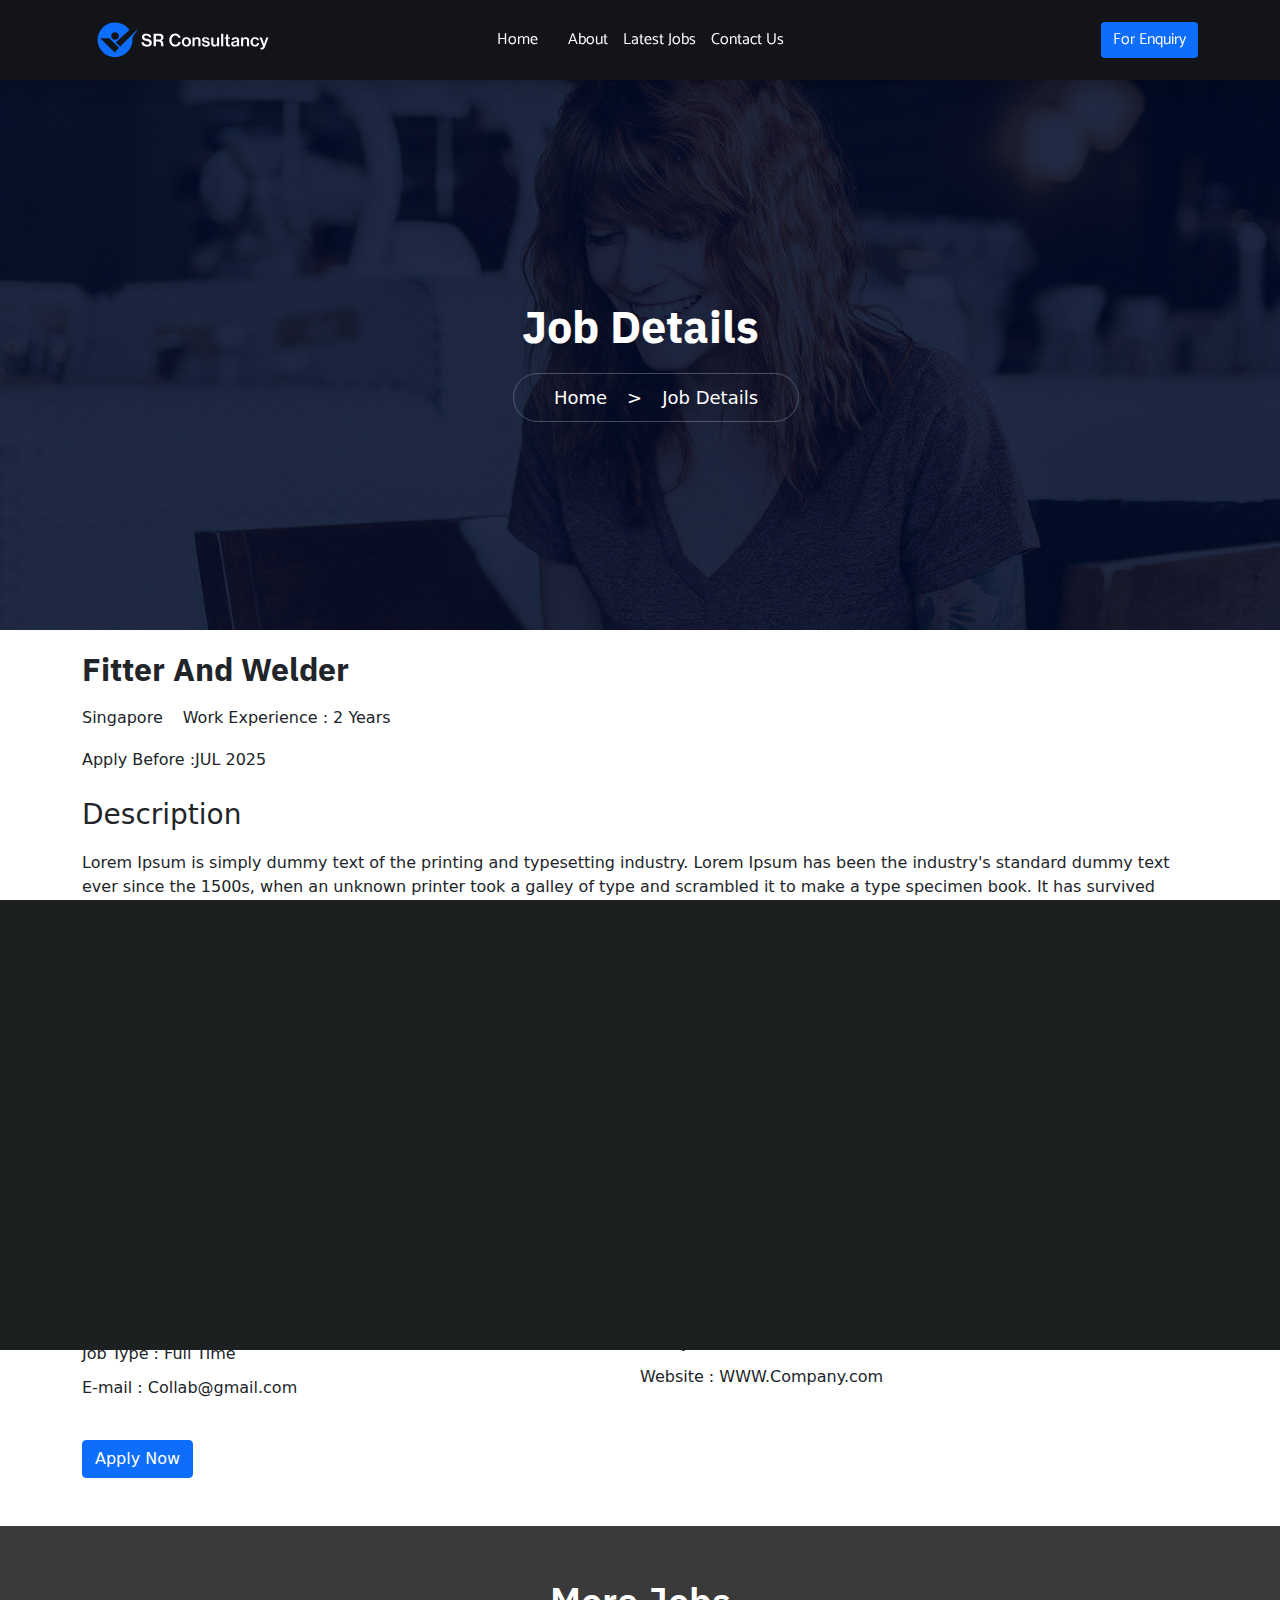
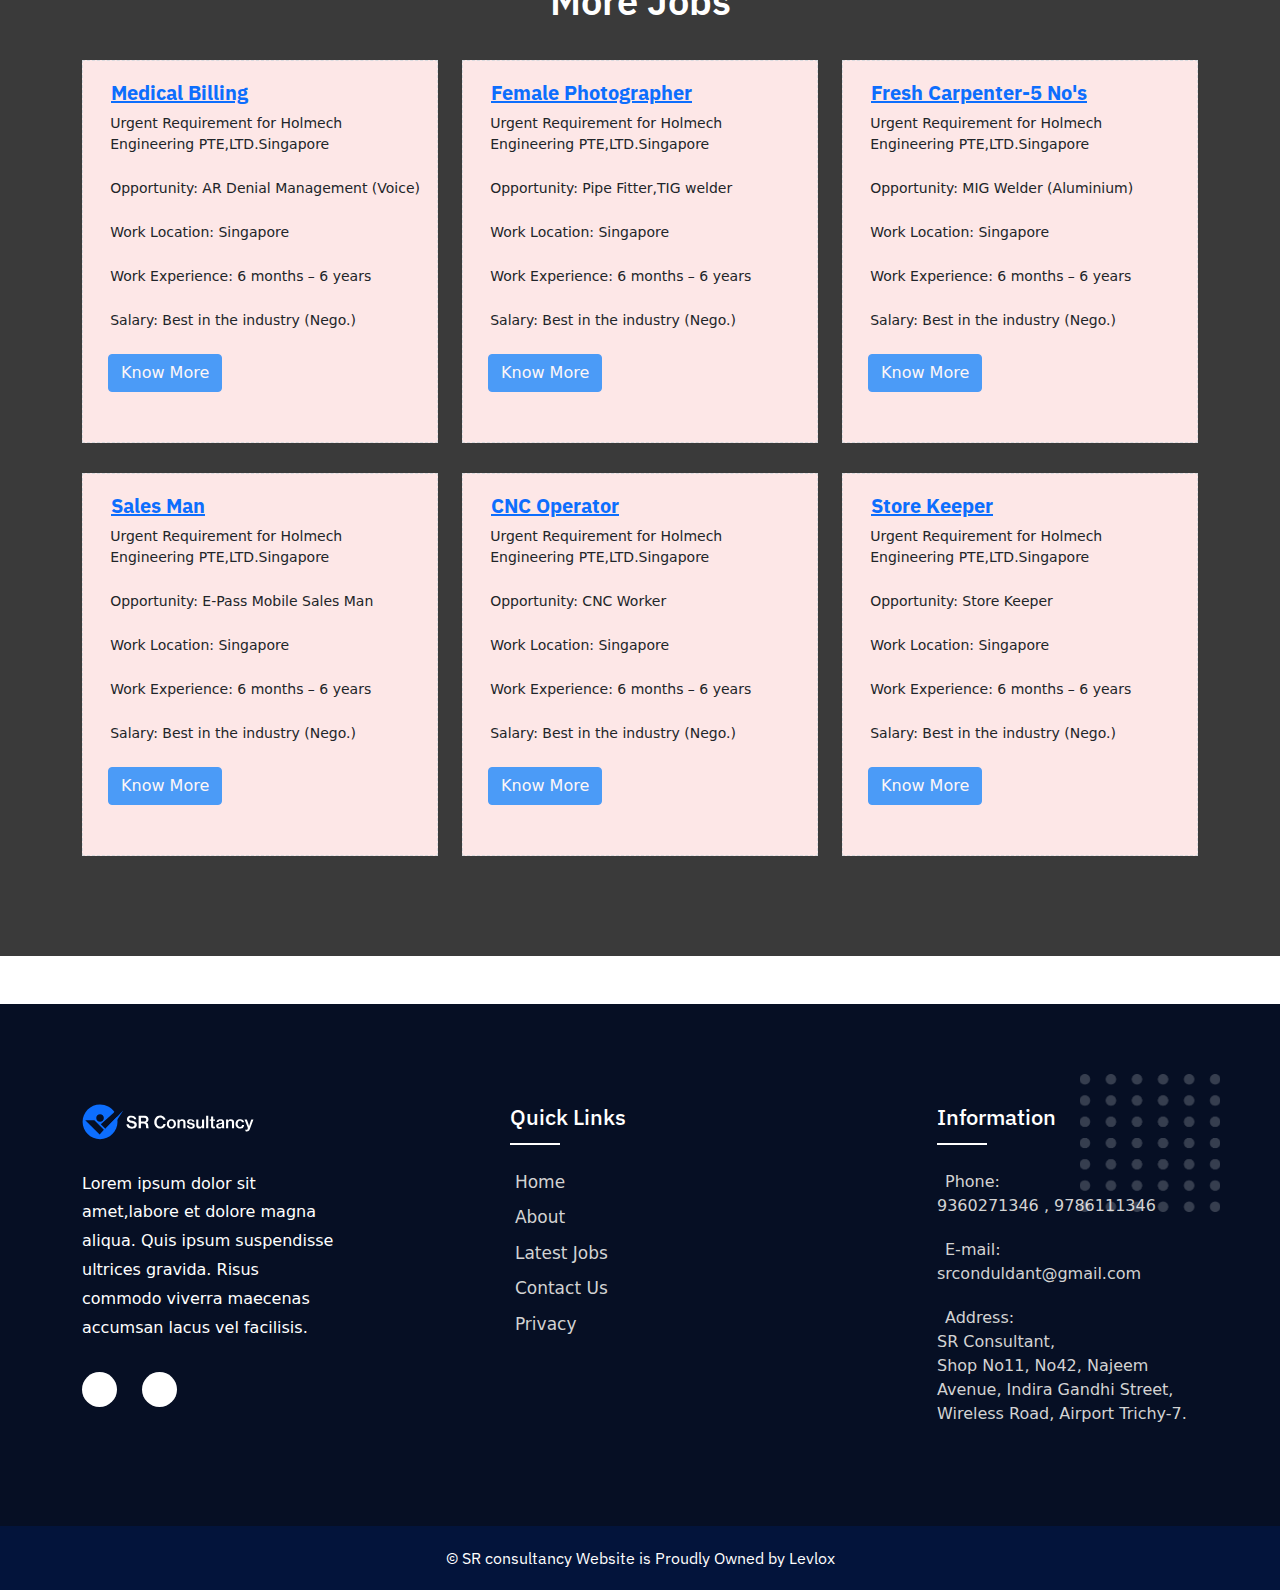
<file: joblist.html>
<!DOCTYPE html>
<html lang="en">
<head>
    <meta charset="UTF-8">
    <meta name="viewport" content="width=device-width, initial-scale=1.0">
    <link rel="stylesheet" href="/style.css">
    <link rel='stylesheet' href='https://cdn-uicons.flaticon.com/3.0.0/uicons-regular-chubby/css/uicons-regular-chubby.css'>
    <link rel='stylesheet' href='https://cdn-uicons.flaticon.com/3.0.0/uicons-solid-straight/css/uicons-solid-straight.css'>
    <link rel='stylesheet' href='https://cdn-uicons.flaticon.com/3.0.0/uicons-regular-rounded/css/uicons-regular-rounded.css'>
     <link rel='stylesheet' href='https://cdn-uicons.flaticon.com/3.0.0/uicons-bold-straight/css/uicons-bold-straight.css'>
    <link rel='stylesheet' href='https://cdn-uicons.flaticon.com/3.0.0/uicons-bold-rounded/css/uicons-bold-rounded.css'>
    <link rel='stylesheet' href='https://cdn-uicons.flaticon.com/3.0.0/uicons-brands/css/uicons-brands.css'>
    <link rel='stylesheet' href='https://cdn-uicons.flaticon.com/3.0.0/uicons-solid-straight/css/uicons-solid-straight.css'>
    <link rel='stylesheet' href='https://cdn-uicons.flaticon.com/3.0.0/uicons-solid-chubby/css/uicons-solid-chubby.css'>
    <link rel='stylesheet' href='https://cdn-uicons.flaticon.com/3.0.0/uicons-solid-rounded/css/uicons-solid-rounded.css'>
    <link rel='stylesheet' href='https://cdn-uicons.flaticon.com/3.0.0/uicons-thin-chubby/css/uicons-thin-chubby.css'>
    <link rel='stylesheet' href='https://cdn-uicons.flaticon.com/3.0.0/uicons-regular-straight/css/uicons-regular-straight.css'>
    <link rel='stylesheet' href='https://cdn-uicons.flaticon.com/3.0.0/uicons-thin-rounded/css/uicons-thin-rounded.css'>
    <link rel='stylesheet' href='https://cdn-uicons.flaticon.com/3.0.0/uicons-thin-straight/css/uicons-thin-straight.css'>
    <link rel='stylesheet' href='https://cdn-uicons.flaticon.com/3.0.0/uicons-regular-rounded/css/uicons-regular-rounded.css'>
    <link rel="stylesheet" href="/css/bootstrap.min.css">


<title>SR Consultancy</title>
    <link rel="icon" href="/img/SR_Fav.svg"></head>

<script>
function clickCheckBox(e) {
    const { name, checked } = e.target;

    if (checked) {
        if (!selectedServices.includes(name)) {
            selectedServices.push(name);
        }
    } else {
        selectedServices = selectedServices.filter(item => item !== name);
    }

    console.log("Selected services:", selectedServices);
}
    function sendEmail(event) {
        event.preventDefault();
        console.log("test");
        const form = document.getElementById('contact-form');
        const name = form.name.value;
        const email = form.email.value;
        const mobile = form.mobile.value;
        const referral = form.referral.value;
        const projectDetails = form.projectDetails.value;

        console.log(name, email, mobile, referral, projectDetails,selectedServices.join(','),'test');
        
        emailjs.send("service_04coyhr","template_yq4ta9k", {
            to_name: "Recipient Name", 
            to_email:'ffarajsabar',
            name,
            email,
            mobile,
            referral,
            projectDetails,
            selectedServices:selectedServices.join(',')
        })
        .then(response => {
            alert("Email sent successfully!");
            form.reset();
        })
        .catch(error => {
            console.error("Failed to send email:", error);
            alert("Failed to send the message. Please try again.");
        })};
</script>
<body>
    <div class="loader">
        <div class="bar1"></div>
        <div class="bar2"></div>
        <div class="bar3"></div>
        <div class="bar4"></div>
        <div class="bar5"></div>
        <div class="bar6"></div>
    </div>

<header>
    <!-- MENU BAR -->  
<div class="container-fluid menu-section">
    <div class="container">
        <div class="row d-flex align-items-center">
            <div class="col-md-2 d-flex align-items-center">
                <div class="logo">
                    <img src="/img/sr_logo.svg" alt="Logo Image">
                </div>
                <div class="hamburger d-md-none ms-auto">
                    <div class="line1"></div>
                    <div class="line2"></div>
                    <div class="line3"></div>
                </div>
            </div>
            <div class="col-md-8 d-flex align-items-center justify-content-center">
                <nav id="navbar-example2" class="navbar w-100">
                    <ul class="nav-links d-flex justify-content-center w-100 mb-0">
                        <li><a href="#">Home</a></li>
                        <li><a href="#">About</a></li>
                        <li class="nav-item">
                            <a class="nav-link" href="#scrollspyHeading1">Latest Jobs</a>
                        </li>
                        <li><a href="#">Contact Us</a></li>
                                        <div class="login d-lg-none">
                    <a href="#" class="btn btn-primary log">For Enquiry</a>
                </div>
                    </ul>
                </nav>
            </div>
            <div class="col-md-2 d-none d-md-none d-lg-block">
                <div class="login">
                    <a href="#" class="btn btn-primary log">For Enquiry</a>
                </div>
            </div>
        </div>
    </div>
</div>
</header>
<main>
<div class="joblist d-flex justify-content-center align-items-center">
    <div class="job-table">
        <h2>Job Details</h2>
        <ul class="d-flex justify-content-center align-items-center">
            <div class="job-list d-flex justify-content-center">
                <li>
                    <a href="index.html" style="transition: color 0.2s;" onmouseover="this.style.color='#fd1616'" onmouseout="this.style.color=''" >Home</a>
                </li>
                <li><span class="breadcrumb-separator">&gt;</span></li>
                <li>Job Details</li>
            </div>
        </ul>

    </div>
</div>
<div class="container-fluid work-section pb-5">
    <div class="container">
        <div class="row">
            <div class="col-md-12">
                <div class="full">
                    <div>
                        <h2>Fitter And Welder</h2>
                        <div class="d-flex">
                        <p>
                            <i class="fi fi-rc-map-marker-plus"></i>
                            <span>Singapore</span>
                        </p>
                        <p>
                            <i class="fi fi-rr-briefcase-blank"></i>
                            <span>Work Experience : 2 Years</span>
                        </div>
                        <div>
                            <h6><i class="fi fi-ss-paper-plane"></i> Apply Before :JUL 2025</h6>
                        </div>
                </div>
            </div>
        </div>
        <div class="row">
            <div class="col-md-12">
                <div class="description">
                    <h3>Description</h3>
                    <p class="first-one">Lorem Ipsum is simply dummy text of the printing and typesetting industry. Lorem Ipsum has been the industry's standard dummy text ever since the 1500s, when an unknown printer took a galley of type and scrambled it to make a type specimen book. It has survived not only five centuries,but also the leap into essentially unchanged.</p>
                    <p class="second-one">There are many variations of passages of Lorem Ipsum available, but the majority have suffered alteration in some form, by injected humour, or randomised words which don't look even slightly believable.</p>
                </div>
            </div>
        </div>
        <div class="row">
            <div class="col-md-12">
                <div class="requirement">
                    <h3>Requirements</h3>
                    <p class="first-one">Lorem Ipsum is simply dummy text of the printing and typesetting industry. Lorem Ipsum has been the industry's standard dummy text ever since the 1500s, when an unknown printer took a galley of type and scrambled it to make a type specimen book. It has survived not only five centuries,but also the leap into essentially unchanged.</p>
                    <p class="second-one">There are many variations of passages of Lorem Ipsum available, but the majority have suffered alteration in some form, by injected humour, or randomised words which don't look even slightly believable.</p>
                </div>

            </div>
        </div>
        <div class="row">
            <div class="col-md-6">
                <div class="apply">
                    <h4>Job Details</h4>
                    <p><i class="fi fi-rr-check"></i> Company Name : levlox</p>
                    <p><i class="fi fi-rr-check"></i> Location : Singapore</p>
                    <p><i class="fi fi-rr-check"></i> Job Type : Full Time</p>
                    <p><i class="fi fi-rr-check"></i> E-mail : Collab@gmail.com</p>
                </div>
            </div>
            <div class="col-md-6">
                <div class="Apply">
                    <p><i class="fi fi-rr-check"></i> Experience : 2 Years</p>
                    <p><i class="fi fi-rr-check"></i> Language : English</p>
                    <p><i class="fi fi-rr-check"></i> Salary : 100 KD</p>
                    <p><i class="fi fi-rr-check"></i> Website : WWW.Company.com</p>
                </div>
            </div>
        </div>
        <div class="row">
                <div class="apply-btn">
                    <a href="#" class="btn btn-primary Apply-btn">Apply Now</a>
                </div>
        </div>
    </div>
</div>
</div>

 <div class="container-fluid section-four pt-5" style="background-color: #3a3a3a;">
        <div class="container">
            <h4 id="scrollspyHeading1"></h4>
            <div class="row one text-center">
                <div class="col-md-12">
                    <h2  style="color: #fff;">More Jobs</h2>
                </div>
            </div>
            <div class="row">
                <div class="col-md-4 col-sm-12"> 
                    <div class="full-card">
                    <div class="row">
                        <div class="col-md-3"> 
                        </div>
                        <div class="col-md-12">
                            <div class="job-info text-start">
                                <h3><a href="#">Medical Billing</a></h3>
                                <ul style="padding-left: 1.2em; margin-bottom: 0;">
                                    <li>Urgent Requirement for Holmech Engineering PTE,LTD.Singapore</li>
                                    <li>Opportunity: AR Denial Management (Voice)</li>
                                    <li>Work Location: Singapore</li>
                                    <li>Work Experience: 6 months – 6 years</li>
                                    <li>Salary: Best in the industry (Nego.)</li>
                                </ul>
                            </div>
                            <div>
                                <!-- No More Button -->
                                <div class="text-start mt-3">
                                    <button class="btn btn-secondary new-btn" disabled style="pointer-events: none; opacity: 0.7; background-color: #007bff; border-color: #007bff; color: #fff;">Know More</button>
                                </div>
                            </div>
                        </div>
                    </div>
                </div>
            </div>
                <div class="col-md-4 col-sm-12"> 
                    <div class="full-card">
                    <div class="row">
                        <div class="col-md-3">
                        </div>
                       <div class="col-md-12">
                            <div class="job-info text-start">
                                <h3><a href="#">Female Photographer</a></h3>
                                <ul style="padding-left: 1.2em; margin-bottom: 0;">
                                    <li>Urgent Requirement for Holmech Engineering PTE,LTD.Singapore</li>
                                    <li>Opportunity: Pipe Fitter,TIG welder</li>
                                    <li>Work Location: Singapore</li>
                                    <li>Work Experience: 6 months – 6 years</li>
                                    <li>Salary: Best in the industry (Nego.)</li>
                                </ul>
                            </div>
                            <div>
                                <!-- No More Button -->
                                <div class="text-start mt-3">
                                    <button class="btn btn-secondary new-btn" disabled style="pointer-events: none; opacity: 0.7; background-color: #007bff; border-color: #007bff; color: #fff;">Know More</button>
                                </div>
                            </div>
                        </div>
                    </div>
                </div>
            </div>
                <div class="col-md-4 col-sm-12"> 
                    <div class="full-card">
                    <div class="row">
                        <div class="col-md-3">
                        </div>
                        <div class="col-md-12">
                            <div class="job-info text-start">
                                <h3><a href="#">Fresh Carpenter-5 No's</a></h3>
                                <ul style="padding-left: 1.2em; margin-bottom: 0;">
                                    <li>Urgent Requirement for Holmech Engineering PTE,LTD.Singapore</li>
                                    <li>Opportunity: MIG Welder (Aluminium)</li>
                                    <li>Work Location: Singapore</li>
                                    <li>Work Experience: 6 months – 6 years</li>
                                    <li>Salary: Best in the industry (Nego.)</li>
                                </ul>
                            </div>
                            <div>
                                <!-- No More Button -->
                                <div class="text-start mt-3">
                                    <button class="btn btn-secondary new-btn" disabled style="pointer-events: none; opacity: 0.7; background-color: #007bff; border-color: #007bff; color: #fff;">Know More</button>
                                </div>
                            </div>
                        </div>
                    </div>
                </div>
            </div>
                <div class="col-md-4 col-sm-12"> 
                    <div class="full-card">
                    <div class="row">
                        <div class="col-md-3">
                        </div>
                        <div class="col-md-12">
                            <div class="job-info text-start">
                                <h3><a href="#">Sales Man</a></h3>
                                <ul style="padding-left: 1.2em; margin-bottom: 0;">
                                    <li>Urgent Requirement for Holmech Engineering PTE,LTD.Singapore</li>
                                    <li>Opportunity: E-Pass Mobile Sales Man</li>
                                    <li>Work Location: Singapore</li>
                                    <li>Work Experience: 6 months – 6 years</li>
                                    <li>Salary: Best in the industry (Nego.)</li>
                                </ul>
                            </div>
                            <div>
                                <!-- No More Button -->
                                <div class="text-start mt-3">
                                    <button class="btn btn-secondary new-btn" disabled style="pointer-events: none; opacity: 0.7; background-color: #007bff; border-color: #007bff; color: #fff;">Know More</button>
                                </div>
                            </div>
                        </div>
                    </div>
                </div>
            </div>
                <div class="col-md-4 col-sm-12"> 
                    <div class="full-card">
                    <div class="row">
                        <div class="col-md-3"> 
                        </div>
                        <div class="col-md-12">
                            <div class="job-info text-start">
                                <h3><a href="#">CNC Operator</a></h3>
                                <ul style="padding-left: 1.2em; margin-bottom: 0;">
                                    <li>Urgent Requirement for Holmech Engineering PTE,LTD.Singapore</li>
                                    <li>Opportunity: CNC Worker</li>
                                    <li>Work Location: Singapore</li>
                                    <li>Work Experience: 6 months – 6 years</li>
                                    <li>Salary: Best in the industry (Nego.)</li>
                                </ul>
                            </div>
                            <div>
                                <!-- No More Button -->
                                <div class="text-start mt-3">
                                    <button class="btn btn-secondary new-btn" disabled style="pointer-events: none; opacity: 0.7; background-color: #007bff; border-color: #007bff; color: #fff;">Know More</button>
                                </div>
                            </div>
                        </div>            
                    </div>
                </div>
            </div>
                <div class="col-md-4 col-sm-12"> 
                    <div class="full-card">
                    <div class="row">
                        <div class="col-md-3">           
                        </div>
                        <div class="col-md-12">
                            <div class="job-info text-start">
                                <h3><a href="#">Store Keeper</a></h3>
                                <ul style="padding-left: 1.2em; margin-bottom: 0;">
                                    <li>Urgent Requirement for Holmech Engineering PTE,LTD.Singapore</li>
                                    <li>Opportunity: Store Keeper</li>
                                    <li>Work Location: Singapore</li>
                                    <li>Work Experience: 6 months – 6 years</li>
                                    <li>Salary: Best in the industry (Nego.)</li>
                                </ul>
                            </div>
                            <div>
                                <!-- No More Button -->
                                <div class="text-start mt-3">
                                    <button class="btn btn-secondary new-btn" disabled style="pointer-events: none; opacity: 0.7; background-color: #007bff; border-color: #007bff; color: #fff;">Know More</button>
                                </div>
                            </div>
                        </div> 
                    </div>
                </div>
            </div>
            </div>
        </div>
</div>

</main>
  <footer>
  <div class="container-fluid footer mt-5">
    <div class="container">
        <div class="row d-flex justify-content-between">
            <div class="col-lg-3 col-md-6 col-sm-6">
                <div class="all-footer">
                <div class="footer-logo">
                    <img src="/img/sr_logo.svg" alt="">
                </div>
                <div class="footer-text">
                    <p>Lorem ipsum dolor sit amet,labore et dolore magna aliqua. Quis ipsum suspendisse ultrices gravida. Risus commodo viverra maecenas accumsan lacus vel facilisis.</p>
                </div>
                <div class="footer-social">
                    <ul>
                        <li>
                            <a href="#"><i class="fi fi-brands-facebook"></i></a>
                        </li>
                        <li>
                            <a href="#"><i class="fi fi-brands-instagram"></i></a>
                        </li>
                        <!-- <li>
                            <a href="#"><i class="fi fi-brands-pinterest"></i></i></a>
                        </li>
                        <li>
                            <a href="#"><i class="fi fi-brands-linkedin"></i></a>
                        </li> -->
                    </ul>
                </div>
                </div>
            </div>
            <div class="col-lg-3 col-md-6 col-sm-6">
                <div class="footer-links">
                 <h3 class="line">Quick Links</h3>
                <ul>
                    <li>
                        <i class="fi fi-sc-angle-double-small-right shake"></i>
                        Home
                    </li>
                    <li>
                        <i class="fi fi-sc-angle-double-small-right shake"></i>
                        About
                    </li>
                    
                    <li>
                        <i class="fi fi-sc-angle-double-small-right shake"></i>
                        Latest Jobs
                    </li>
                    <li>
                        <i class="fi fi-sc-angle-double-small-right shake"></i>
                        Contact Us
                    </li>
                    <li>
                        <i class="fi fi-sc-angle-double-small-right shake"></i>
                        Privacy
                    </li>
                </ul>
            </div>
            </div>
            <div class="col-lg-3 col-md-6 col-sm-6">
                <div class="footer-info">
                    <h3>Information</h3>
                    <ul>
                        <div class="last">
                            <li class="d-flex align-items-center gap-2">
                                <i class="fi fi-rr-phone-call"></i>
                                <p>Phone:</p>
                            </li>  
                            <a href="#">9360271346 , 9786111346</a>
                         </div>
                        <div class="last">
                            <li class="d-flex align-items-center gap-2">
                                <i class="fi fi-ss-envelope"></i>
                                <p>E-mail:</p>
                            </li>
                            <a href="mailto:srconduldant@gmail.com">srconduldant@gmail.com</a>
                        </div>
                        <div class="last">
                            <li class="d-flex align-items-center gap-2">
                                <i class="fi fi-ts-marker"></i>
                                <p>Address:</p>
                            </li>
                           <a href="#">SR Consultant, <br>Shop No11, 
No42, Najeem Avenue,
Indira Gandhi Street,
Wireless Road, 
Airport Trichy-7.</a>                        </div>
                    </ul>
                </div>
            </div>
        </div>
    </div>
  </div>

  <!-- LAST-SECTION -->
<div class="container-fluid last-section">
    <div class="row">
        <div class="col-md-12">
            <div class="last-text text-center">
                <p>© SR consultancy Website  is Proudly Owned by <a href="#">Levlox</a></p>

            </div>
        </div>
    </div>
</div>
</footer>
             
<div id="projectModal" class="project-modal" style="display:none; position:fixed; left:0; top:0; width:100vw; height:100vh; z-index:9999; background:rgba(0,0,0,0.85); overflow:auto;">
    <div class="modal-content animate-up" style="max-width:1200px; margin:80px auto 40px auto; background:#181818; border-radius:18px; padding:32px 24px 24px 24px; position:relative; box-shadow:0 8px 32px rgba(0,0,0,0.4); width:95vw; transform: translateY(100vh); opacity:0; transition: transform 0.5s cubic-bezier(.4,1.6,.4,1), opacity 0.5s;">
        <button type="button" class="close-modal" aria-label="Close" style="position:absolute; top:18px; right:18px; color: #fff; background:none; border:none; font-size:2rem; z-index:2;">&times;</button>
        <div class="all-content">
            <div class="mb-5 fade-in">
                <h4 style="color: #ffffff;">Define it.<br>we'll design it</h4>
            </div>
            <style>
            .fade-in {
                opacity: 0;
                animation: fadeIn 1s ease-in forwards;
            }
            @keyframes fadeIn {
                to { opacity: 1; }
            }
            /* Modal slide up animation */
            .project-modal .modal-content.show-up {
                transform: translateY(0);
                opacity: 1;
            }
            </style>
            <div class="checkbox fade-in"></div>
            <p class="mb-4 fade-in " style="color: #ffffff;">Define Your Direction</p>
            <input type="checkbox" class="btn-check no-shadow fade-in" name="services-Web-Design" id="service1" onclick="clickCheckBox(event)" autocomplete="off">
            <label class="btn btn-secondary custom-checkbox fade-in mb-3" for="service1" style="background-color: #000;">Web Design</label>
            <input type="checkbox" class="btn-check no-shadow fade-in" name="services-web-Development" id="service2" onclick="clickCheckBox(event)" autocomplete="off">
            <label class="btn btn-secondary custom-checkbox fade-in mb-3" for="service2" style="background-color: #000;">Web Development</label>
            <input type="checkbox" class="btn-check no-shadow fade-in" name="services-UI & UX Design" id="service3" onclick="clickCheckBox(event)" autocomplete="off">
            <label class="btn btn-secondary custom-checkbox fade-in mb-3" for="service3" style="background-color: #000;">UI & UX Design</label>
            <input type="checkbox" class="btn-check no-shadow fade-in" name="services-Mobile App" id="service4" onclick="clickCheckBox(event)" autocomplete="off">
            <label class="btn btn-secondary custom-checkbox fade-in mb-3" for="service4" style="background-color: #000;">Mobile App</label>
            <input type="checkbox" class="btn-check no-shadow fade-in" name="services-Saas Design" id="service5" onclick="clickCheckBox(event)" autocomplete="off">
            <label class="btn btn-secondary custom-checkbox fade-in mb-3" for="service5" style="background-color: #000;">Saas Design</label>
            <input type="checkbox" class="btn-check no-shadow fade-in" name="services-Brand Design" id="service6" onclick="clickCheckBox(event)" autocomplete="off">
            <label class="btn btn-secondary custom-checkbox fade-in mb-3" for="service6" style="background-color: #000;">Brand Design</label>
            <input type="checkbox" class="btn-check no-shadow fade-in" name="services-Graphics & Printing" id="service7" onclick="clickCheckBox(event)" autocomplete="off">
            <label class="btn btn-secondary custom-checkbox fade-in mb-3" for="service7" style="background-color: #000;">Graphics & Printing</label>
            
            <div class="details">
                <form id="contact-form" onsubmit="sendEmail(event)" novalidate>
                   
                    <div class="mb-3 d-flex flex-column flex-md-row gap-2 w-100 fade-in">
                        <div class="flex-fill position-relative">


                    <input type="text" class="name-section form-control border-0 border-bottom rounded-0 shadow-none fade-in" name="name" placeholder="Name*" required style="background:transparent; color:#fff; font-family: 'Neue Haas Grotesk Text Pro'; font-size: 14px; font-style: normal; font-weight: 400; line-height: 18px; width: 80%; margin-top:30px;">
                    <div class="invalid-feedback fade-in">Please enter your name.</div>
                    </div>
                    <div class="name-section flex-fill position-relative" style="margin-left: 1rem;">
                        <input type="email" class="form-control border-0 border-bottom rounded-0 shadow-none fade-in" name="email" placeholder="Email Id*" required style="background:transparent; color:#fff; font-family: 'Neue Haas Grotesk Text Pro'; font-size: 14px; font-style: normal; font-weight: 400; line-height: 18px; width: 80%; margin-top:30px;">
                        <div class="invalid-feedback fade-in">Please enter a valid email.</div>
                    </div>
                    </div>
                        <div class="mobile-section mb-3 d-flex flex-column flex-md-row gap-2 w-100 fade-in" style="margin-top: 3rem;">
                            <div class="flex-fill position-relative">
                                <input type="tel" class="form-control border-0 border-bottom rounded-0 shadow-none fade-in" name="mobile" placeholder="Mobile Number" required style="background:transparent; color:#fff; font-family: 'Neue Haas Grotesk Text Pro'; font-size: 14px; font-style: normal; font-weight: 400; line-height: 18px; border-bottom: 1px solid #4D4D4D; margin-top: 50px; width: 80%;">
                                <div class="invalid-feedback fade-in">Please enter your phone number.</div>
                            </div>
                            <div class="hear-section flex-fill position-relative" style="margin-left: 1rem;">
                                <input type="text" class="form-control border-0 border-bottom rounded-0 shadow-none fade-in" name="referral" placeholder="How did you hear about us?" required style="background:transparent; color:#fff; font-family: 'Neue Haas Grotesk Text Pro'; font-size: 14px; font-style: normal; font-weight: 400; line-height: 18px; margin-top: 50px; width: 80%;">
                                <div class="invalid-feedback fade-in"></div>
                            </div>
                        </div>
                    <div class="mb-3 flex-fill position-relative fade-in">
                        <textarea class="control form-control border-0 border-bottom rounded-0 shadow-none fade-in" id="projectDetails" name="projectDetails" rows="0" placeholder="Short description" required style="background:transparent; color:#fff; font-family: 'Neue Haas Grotesk Text Pro'; font-size: 14px; font-style: normal; font-weight: 400; line-height: 6px; padding: 90px 12px 0px 12px; width: 90%;"></textarea>
                        <hr class="m-0 position-absolute start-0 end-0 fade-in" style="bottom:2px; width: 90%;">
                    </div>
                    <div class="login">
                    <a href="#" class="btn btn-primary log-one d-flex justify content-start">Submit</a>
                </div>
                </form>
            </div>
        </div>
    </div>
</div>
</div>




<div id="thankYouModal" style="display:none; position:fixed; left:0; top:0; width:100vw; height:100vh; z-index:10000; background:rgba(0,0,0,0.92); overflow:auto;">
    <div style="max-width:500px; margin:120px auto 0 auto; background:#181818; border-radius:18px; padding:48px 32px 40px 32px; text-align:center; color:#fff; position:relative; box-shadow:0 8px 32px rgba(0,0,0,0.4);">
        <button type="button" id="closeThankYou" aria-label="Close" style="position:absolute; top:18px; right:18px; background:none; border:none; font-size:2rem; color:#fff;">&times;</button>
        <span style="display:inline-block; width:64px; height:64px; background:#fff; border-radius:50%; margin-bottom:24px;">
            <svg width="64" height="64" viewBox="0 0 64 64" style="display:block; margin:auto;" xmlns="http://www.w3.org/2000/svg">
            <circle cx="32" cy="32" r="32" fill="#fff"/>
            <polyline points="18,34 28,44 46,24" fill="none" stroke="#28a745" stroke-width="5" stroke-linecap="round" stroke-linejoin="round"/>
            </svg>
        </span>
        <h2 style="margin-bottom:16px;">Thank You!</h2>
        <p style="font-size:1.1rem; margin-bottom:24px;">Your message has been sent successfully.<br>We appreciate your interest and will get back to you soon.</p>
        <div id="thankYouCountdown" style="margin-top:18px; color:#aaa; font-size:1rem;"></div>
    </div>
</div>

<script>
    // Show Thank You Modal after successful email
    function showThankYouModal() {
        var modal = document.getElementById('thankYouModal');
        if (modal) {
            modal.style.display = 'block';
            document.body.style.overflow = 'hidden';
            // Start countdown
            var countdown = 2;
            var countdownDiv = document.getElementById('thankYouCountdown');
            if (countdownDiv) {
                countdownDiv.textContent = "This will close in " + countdown + " seconds...";
                var interval = setInterval(function() {
                    countdown--;
                    if (countdownDiv) {
                        countdownDiv.textContent = "This will close in " + countdown + " seconds...";
                    }
                    if (countdown <= 0) {
                        clearInterval(interval);
                        closeThankYouAndGoHome();
                    }
                }, 1000);
            }
        }
    }
    function closeThankYouAndGoHome() {
        var modal = document.getElementById('thankYouModal');
        if (modal) {
            modal.style.display = 'none';
            document.body.style.overflow = '';
            window.location.href = '/'; // Redirect to home page
        }
    }
    // Close Thank You Modal
    document.addEventListener('DOMContentLoaded', function() {
        var closeBtn = document.getElementById('closeThankYou');
        if (closeBtn) {
            closeBtn.addEventListener('click', function() {
                closeThankYouAndGoHome();
            });
        }
    });

    // Patch sendEmail to only show thank you after successful send
    (function() {
        var origSendEmail = window.sendEmail;
        window.sendEmail = function(event) {
            event.preventDefault();
            const form = document.getElementById('contact-form');
            // Get values
            const name = form.name.value.trim();
            const email = form.email.value.trim();
            const mobile = form.mobile.value.trim();
            const referral = form.referral.value.trim();
            const projectDetails = form.projectDetails.value.trim();

            // Only require name, email, mobile
            let valid = true;
            if (!name) valid = false;
            if (!email) valid = false;
            if (!mobile) valid = false;

            if (!valid) {
                form.classList.add('was-validated');
                return;
            }

            // If referral or projectDetails are empty, set default text
            const safeReferral = referral || "Not provided";
            const safeProjectDetails = projectDetails || "Not provided";

            emailjs.send("service_04coyhr","template_yq4ta9k", {
                to_name: "Recipient Name", 
                to_email:'ffarajsabar',
                name,
                email,
                mobile,
                referral: safeReferral,
                projectDetails: safeProjectDetails,
                selectedServices: (typeof selectedServices !== 'undefined' ? selectedServices.join(',') : '')
            })
            .then(response => {
                form.reset();
                document.getElementById('projectModal').style.display = 'none';
                showThankYouModal();
            })
            .catch(error => {
                console.error("Failed to send email:", error);
                alert("Failed to send the message. Please try again.");
            });
        };
    })();
</script>

<script>
document.addEventListener('DOMContentLoaded', function() {
    // Open modal with animation on "For Enquiry" button click
    var forEnquiryBtn = document.querySelector('.btn.btn-primary.log');
    if (forEnquiryBtn) {
        forEnquiryBtn.addEventListener('click', function(e) {
            e.preventDefault();
            var modal = document.getElementById('projectModal');
            if (modal) {
                modal.style.display = 'block';
                var content = modal.querySelector('.modal-content');
                // Remove and re-add show-up for animation
                content.classList.remove('show-up');
                void content.offsetWidth;
                content.classList.add('show-up');
                document.body.style.overflow = 'hidden';
            }
        });
    }
    // Close modal
    function closeModal() {
        var modal = document.getElementById('projectModal');
        if (modal) {
            var content = modal.querySelector('.modal-content');
            content.classList.remove('show-up');
            setTimeout(function() {
                modal.style.display = 'none';
                document.body.style.overflow = '';
            }, 400);
        }
    }
    // Close button
    var closeBtn = document.querySelector('#projectModal .close-modal');
    if (closeBtn) {
        closeBtn.addEventListener('click', closeModal);
    }
    // Close on outside click
    var modal = document.getElementById('projectModal');
    if (modal) {
        modal.addEventListener('click', function(e) {
            if (e.target === this) closeModal();
        });
    }
    // Escape key
    document.addEventListener('keydown', function(e) {
        if (e.key === 'Escape') closeModal();
    });
    // Form validation
    var form = document.getElementById('contact-form');
    if (form) {
        form.addEventListener('submit', function(e) {
            if (!form.checkValidity()) {
                e.preventDefault();
                e.stopPropagation();
            }
            form.classList.add('was-validated');
        }, false);
    }
});
</script>
    

     <script src="/js/jquery.js"></script>
    <script src="/project.js"></script>
    <script src="/js/g-sap.js"></script>
    <script src="/js/loader.js"></script>
    <script src="/js/bootstrap.min.js"></script>
    <script src="/js/owl.carousel.min.js"></script>
    <script src="/js/bootstrap.bundle.min.js"></script>
</body>
</html>
</file>
<file: style.css>
@import url('https://fonts.googleapis.com/css2?family=Catamaran:wght@100..900&family=Inter:ital,opsz,wght@0,14..32,100..900;1,14..32,100..900&family=Josefin+Sans:ital,wght@0,100..700;1,100..700&family=Noto+Sans:ital,wght@0,100..900;1,100..900&family=Poppins:ital,wght@0,100;0,200;0,300;0,400;0,500;0,600;0,700;0,800;0,900;1,100;1,200;1,300;1,400;1,500;1,600;1,700;1,800;1,900&display=swap');
@import url('https://fonts.googleapis.com/css2?family=IBM+Plex+Sans:ital,wght@0,100..700;1,100..700&display=swap');
html {
    scroll-behavior: smooth !important;
}
ul, p {
    margin-bottom: 0 !important;
}
.row {
  --bs-gutter-x: 0;
  --bs-gutter-y: 0;
}

/* Menu-Bar */


body {
    font-family: "IBM Plex Sans", sans-serif;
}



@-webkit-keyframes delay {
  0%, 40%, 100% {
    transform: scaleY(0.05);
    -webkit-transform: scaleY(0.05);
  }
  20% {
    transform: scaleY(1);
    -webkit-transform: scaleY(1);
  }
}
@keyframes delay {
  0%, 40%, 100% {
    transform: scaleY(0.05);
    -webkit-transform: scaleY(0.05);
  }
  20% {
    transform: scaleY(1);
    -webkit-transform: scaleY(1);
  }
}
body {
  font-size: 1.6rem;
  font-family: "Open Sans", sans-serif;
  color: #4089a6;
  background-color: #ffffff;
  -webkit-font-smoothing: antialiased;
  /*&.is-changing{
    &:before,
    &:after{
      transform: translateY(0);
    }
  }*/
}
body:before, body:after {
  content: "";
  height: 50vh;
  width: 100%;
  position: fixed;
  left: 0;
  background: #1c2020;
  z-index: 9998;
}
body:before {
  top: 0;
  transform: translateY(-100%);
}
body:after {
  bottom: 0;
  transform: translateY(100%);
}



.btn:hover {
  background-color: #404949;
}

.loader {
  margin: 0 auto;
  width: 60px;
  height: 50px;
  text-align: center;
  font-size: 10px;
  position: absolute;
  top: 50%;
  left: 50%;
  transform: translateY(-50%) translateX(-50%);
  z-index: 9999;
  opacity: 0;
}
.loader > div {
  height: 100%;
  width: 8px;
  display: inline-block;
  float: left;
  margin-left: 2px;
  -webkit-animation: delay 0.8s infinite ease-in-out;
          animation: delay 0.8s infinite ease-in-out;
}
.loader .bar1 {
  background-color: #754fa0;
}
.loader .bar2 {
  background-color: #09b7bf;
  -webkit-animation-delay: -0.7s;
          animation-delay: -0.7s;
}
.loader .bar3 {
  background-color: #90d36b;
  -webkit-animation-delay: -0.6s;
          animation-delay: -0.6s;
}
.loader .bar4 {
  background-color: #f2d40d;
  -webkit-animation-delay: -0.5s;
          animation-delay: -0.5s;
}
.loader .bar5 {
  background-color: #fcb12b;
  -webkit-animation-delay: -0.4s;
          animation-delay: -0.4s;
}
.loader .bar6 {
  background-color: #ed1b72;
  -webkit-animation-delay: -0.3s;
          animation-delay: -0.3s;
}



.menu-section {
    font-family: 'Catamaran', sans-serif;
    background-color: #131418;
    box-shadow: 0 3px 20px rgba(0, 0, 0, 0.2);
    position: fixed;
    width: 100%;
    z-index: 10;
    padding: 10px 0;
}

/* Logo styling */
.logo {
    padding: 0 15px;
    margin-right: 20px;
}
.logo img {
    height: auto;
    max-height: 40px;
    width: auto;
}

/* Nav links styling */
.nav-links {
    display: flex;
    list-style: none;
    margin: 0;
    padding: 0;
    align-items: center;
}
.nav-links li a {
    text-decoration: none;
    color: #ffffff;
    padding: 10px 15px;
    display: block;
    transition: color 0.3s ease;
}
.nav-links li a:hover {
    color: #fd1616;
}

/* Button styling */
.login {
    text-align: right;
}
.login .log {
    border: none;
    transition: all 0.3s ease;
}
.login .log:hover {
    background-color: #ffffff;
    color: #001935;
}

/* Hamburger menu styling */
.hamburger {
    display: none;
    cursor: pointer;
    padding: 10px;
    margin-left: auto;
}
.hamburger div {
    width: 25px;
    height: 3px;
    background: #ffffff;
    margin: 5px;
    transition: all 0.3s ease;
}

/* Mobile menu styles */
@media screen and (max-width: 767px) {
    .hamburger {
        display: block;
    }
    
    .nav-links {
        position: fixed;
        top: 69px;
        left: 0;
        width: 100%;
        background-color: #131418;
        flex-direction: column;
        align-items: flex-start;
        padding: 20px;
        clip-path: circle(0px at 90% -10%);
        -webkit-clip-path: circle(0px at 90% -10%);
        transition: all 0.7s ease-out;
        pointer-events: none;
    }
    
    .nav-links.open {
        clip-path: circle(1000px at 90% -10%);
        -webkit-clip-path: circle(1000px at 90% -10%);
        pointer-events: all;
    }
    
    .nav-links li {
        opacity: 0;
        width: 100%;
    }
    
    .nav-links li a {
        padding: 15px 0 !important;
        border-bottom: 1px solid rgba(255,255,255,0.1);
    }
    
    /* Animation for nav items */
    .nav-links li:nth-child(1) { transition: all 0.5s ease 0.2s; }
    .nav-links li:nth-child(2) { transition: all 0.5s ease 0.3s; }
    .nav-links li:nth-child(3) { transition: all 0.5s ease 0.4s; }
    .nav-links li:nth-child(4) { transition: all 0.5s ease 0.5s; }
    
    .menu-show {
        opacity: 1 !important;
    }
    
    /* Hamburger animation */
    .toggle .line1 {
        transform: rotate(-45deg) translate(-5px,6px);
    }
    .toggle .line2 {
        opacity: 0;
    }
    .toggle .line3 {
        transform: rotate(45deg) translate(-5px,-6px);
    }
}

/* Dropdown menu styles */
.nav-links li.dropdown {
    position: relative;
}

.nav-links li .dropdown-content {
    display: none;
    position: absolute;
    background: #131418;
    min-width: 200px;
    box-shadow: 0 8px 16px rgba(0,0,0,0.2);
    z-index: 100;
    left: 0;
    top: 100%;
    padding: 0;
    margin: 0;
    border-radius: 0 0 4px 4px;
}

.nav-links li .dropdown-content li {
    list-style: none;
}

.nav-links li .dropdown-content li a {
    color: #ffffff;
    padding: 12px 16px;
    display: block;
    text-decoration: none;
    transition: all 0.3s ease;
}

.nav-links li .dropdown-content li a:hover {
    background-color: #fd1616;
    color: #ffffff;
}

.nav-links li.dropdown:hover > .dropdown-content,
.nav-links li.dropdown:focus-within > .dropdown-content {
    display: block;
}
.btn-secondary {
    margin-right: 15px;
}
@media (min-width:768px) and (max-width:991.98px) {
    .logo {
        margin-left: 30px;
    }
    .nav-links li a {
        padding: 10px 15px !important;
    }
    .navbar {
        left: 50px;
        
    }
}

/* BACKGROUND IMAGE */

.section-two {
    height: 800px;
    background-image: url(	/img/background.png);
    background-position: center center;
    background-size: cover;
    position: relative;
    z-index: 0;
}

.section-two::before {
    position: absolute;
    content: '';
    width: 100%;
    height: 100%;
    background: rgba(0, 4, 44, 0.6);
    top: 0;
    left: 0;
    z-index: -1;
}

.section-two .banner-content {
    margin-top: 170px;
}
.section-two .banner-content p {
    color: #ffffff;
    font-size: 18px;
    font-weight: 600;
    margin-bottom: 15px !important;
}
.section-two .banner-content h1 {
    font-size: 65px;
    font-weight: 700;
    color: #ffffff;
    max-width: 630px;
    margin: 0 auto 40px;
    text-transform: capitalize;
}
.section-two .form-control {
    padding: 12px 20px;
}
.section-two  .banner-form {
    background: rgba(255, 255, 255, 0.8);
    padding: 30px;
    border-radius: 10px;
    margin-bottom: 45px;
}
.section-two  .banner-form .form-group {
    margin-bottom: 0;
    line-height: 1;
    text-align: left;
}
.section-two  .banner-form .form-group .form-control {
    height: 60px;
    border-radius: 10px;
    padding: 19px 20px;
    -webkit-transition: 0.5s;
    transition: 0.5s;
}
.section-two  .banner-form .form-group label {
    font-size: 15px;
    color: #5c5a5a;
    font-weight: 600;
    margin-bottom: 10px;
}
.section-two  .banner-form .btn-primary {
    font-family: IBM plex sans ,sans-serif;
    background: #fd1616;
    border: none;
    font-size: 16px;
    font-weight: 600;
    width: 100%;
    color: #ffffff;
    border-radius: 10px;
    position: relative;
    padding: 16px 20px;
    -webkit-transition: 0.5s;
    transition: 0.5s;
}
.section-two  .banner-form .btn-primary:hover {
    background-color: #000000;
}
.section-two ul {
    display: flex;
    color: #ffffff;
    font-weight: 500;
}
.section-two ul li  {
    list-style: none;
    font-size: 17px;
    margin-right: 5px;
}
.section-two ul li :hover {
    color: #fd1616;
} 
.section-two ul li a{
    text-decoration: none;
    color: #ffffff;
}
@media (min-width:576px) and (max-width:768px){
    .section-two h1{
        font-size: 29px !important;
        margin-bottom: 40px !important; 
    }
    .section-two .banner-form {
        margin-bottom: 35px !important;
        padding: 20px !important;
    }
    .section-two  .banner-form .form-group label {
        padding-left: 5PX !important;
        margin-bottom: 10px !important;
    }
    .section-two .form-control {
        padding: 12px 20px !important;
    }
    .section-two  .banner-form .btn-primary {
        padding: 10px 20px !important;
        margin-top: 25px !important;
    }
    .section-two ul li{
        font-size: 14px !important;
        font-weight: 600 !important;
    }
}
@media (max-width:576px) {
    .section-two h1{
        font-size: 29px !important;
        margin-bottom: 40px !important; 
    }
    .section-two .banner-form {
        margin-bottom: 35px !important;
        padding: 20px !important;
    }
    .section-two  .banner-form .form-group label {
        padding-left: 5PX !important;
        margin-bottom: 10px !important;
    }
    .section-two .form-control {
        padding: 12px 20px !important;
    }
    .section-two  .banner-form .btn-primary {
        padding: 10px 20px !important;
        margin-top: 25px !important;
    }
    .section-two ul li{
        font-size: 11px !important;
        font-weight: 600 !important;
    }
    .section-two {
    height: 500px;
    background-image: url(	/img/background.png);
    background-position: center center;
    background-size: cover;
    position: relative;
    z-index: 0;
}
}



/* SECTION-FOUR*/


.section-four {
    padding: 0px 0px 70px !important;
}
.section-four .col-md-12 {
    margin: 0px 0px 60px;
    padding: 0px !important;
}
.section-four .one p {
    margin: 0px 183px ;
    font-size: 17px;
    color: #707070;
    line-height: 1.8;
    margin: 0px 273px;
}
.section-four .one h2 {
    font-family: IBM plex sans ,sans-serif;
    font-size: 38px !important;
    font-weight: 600;
    max-width: 550px;
    margin: 0 auto 10px;
    line-height: 1;
    text-transform: capitalize;
}
.section-four .full-card {
    border: 1px dashed #d9dbdf;
    padding: 30px;
    -webkit-transition: 0.5s;
    transition: 0.5s;
    margin-bottom: 30px;
    background: #fde7e7;
}
.section-four .full-card:hover {
    -webkit-box-shadow: 0 10px 30px rgba(0, 0, 0, 0.07);
    box-shadow: 0 10px 30px rgba(0, 0, 0, 0.07);
    border: 1px dashed #fd1616;
}

.section-four .job-info h3 {
    font-size: 20px;
    color: #001935;
    font-weight: 700;
    text-decoration: underline !important;
    padding: 0px 0px 0px 20px;
}


.section-four a:hover {
    color: #fd1616;
}
.section-four .job-info li a {
    font-size: 15px;
    color: #fd1616;
}
.section-four .job-info h3 {
    font-family: "IBM Plex Sans", sans-serif;
}
.section-four ul {
    list-style: none;
    padding: 0;
}
.section-four ul li {
    margin: 0px 0px 23px;
    padding: 0px 10px 0px 0px;
}
.section-four .job span {
    background: #ffffff;
    display: block;
    padding: 5px 10px;
    border-radius: 10px;
    color: #fd1616;
    -webkit-box-shadow: 0 10px 30px rgba(0, 0, 0, 0.07);
    box-shadow: 0 10px 30px rgba(0, 0, 0, 0.07);
    margin-bottom: 15px;
    font-size: 15px;
}
.section-four .job a {
       color: #afafaf;
    font-size: 20px;
    background: #ffffff;
    border-radius: 20px;
    width: 30px;
    height: 30px;
    text-align: center;
    line-height: 30px;
    border: 1px dashed #afafaf;
    display: inline-block;
    margin-bottom: 10px;
    -webkit-transition: 0.5s;
    transition: 0.5s;
}
.section-four .job svg {
    margin-bottom: 4px;
}
.section-four .job a:hover {
    background: #fd1616;
    color: #ffffff;
}
.section-four .job p {
    color: #707070;
    line-height: 1.8;
    margin-top: 20px;
}
.section-four .stop {
    font-size: 18px;
    
}
.full-card li {
    font-size: 14px
}
.section-four .new-btn {
    margin-left: 17px;
}
.section-four .full-card .first-img {
    border: 1px dashed #d9dbdf;
    max-width: 100%;
    height: 100%;
    text-align: center;
    line-height: 99px;
    background: #ffffff;
}
.section-four i {
    color: #707070;
}
@media(min-width:576px) {
    .section-four h2 {
        font-size: 25px !important;
    }
    .section-four p {
        font-size: 16px;
        padding: 0 !important;
        margin: 0px 10px 0px 10px !important;
    }
    .section-four {
    padding: 0px 0px 20px;
    }
    .section-four .container {
           --bs-gutter-x: 1.5rem;
    --bs-gutter-y: 0;
    width: 100%;
    padding-right: calc(var(--bs-gutter-x) * .5);
    padding-left: calc(var(--bs-gutter-x) * .5);
    margin-right: auto;
    margin-left: auto;

    }
    .section-four .col-md-12 {
        margin-bottom: 30px !important;
    }
    .section-four .full-card {
        margin: 0px 0px 30px;
        padding: 20px; 
        text-align: center;  
    }
    .section-four .full-card .first-img {
        margin: 0px 0px 25px;
    }
    .section-four ul li {
        padding: 0px !important;
    }
    .section-four .job span {
        margin: 0px 10px 15px 0px;
    }

    .section-four .job p {
        font-size: 14px !important;
    }

}
@media(max-width:576px) {
    .section-four h2 {
        font-size: 25px !important;
    }
    .section-four p {
        font-size: 16px;
        padding: 0 !important;
        margin: 0px 10px 0px 10px !important;
    }
    .section-four {
    padding: 0px 0px 20px;
    }
    .section-four .container {
           --bs-gutter-x: 1.5rem;
    --bs-gutter-y: 0;
    width: 100%;
    padding-right: calc(var(--bs-gutter-x) * .5);
    padding-left: calc(var(--bs-gutter-x) * .5);
    margin-right: auto;
    margin-left: auto;

    }
    .section-four .col-md-12 {
        margin-bottom: 30px !important;
    }
    .section-four .full-card {
        margin: 0px 0px 30px;
        padding: 20px; 
        text-align: center;  
    }
    .section-four .full-card .first-img {
        margin: 0px 0px 25px;
    }
    .section-four ul li {
        padding: 0px !important;
    }
    .section-four .job span {
        margin: 0px 10px 15px 0px;
    }

    .section-four .job p {
        font-size: 14px !important;
    }

}

/* SECTION-SIX */

.section-six {
    padding: 100px 0px 70px;
}
.section-six .letter {
    margin: 0px 0px 60px;
    padding: 0px;
}
.section-six h2 {
    font-family: "IBM Plex Sans", sans-serif;
    margin: 0px 373px 10px;
    font-size: 38px;
    font-weight: 600;
    max-width: 550px;
    margin: 0 auto 10px;
}
.section-six p {
    margin: 0px 273px;
    font-size: 17px;
    color: #707070;
    line-height: 1.8; 
}
.section-six .job-card {
    margin: 0px 0px 30px;
    padding: 40px 30px;
    text-align: center;
    border: 1px dashed #fd1616;
    -webkit-transition: 0.5s;
    transition: 0.5s;
    background: #ffffff;
}
.section-six .job-logo {
    margin: 0px 0px 25px;
}
.section-six h3 {
    margin-bottom: 10px;
    font-size: 22px;
    color: #001935;
    font-weight: 700;
}
.section-six .job-text p {
    margin: 0px 0px 25px !important;
    font-size: 15px;
}
.section-six .job-btn {
    background: #fd1616;
    color: #ffffff;
    padding: 10px 20px;
    display: inline-block;
    font-size: 14px;
    text-decoration: none;
}
.section-six .job-btn:hover {
    background: #001935;
}
@media (min-width:576px) and (max-width:767.98px){
    .section-six .letter h2 {
        font-size: 25px;
        margin-bottom: 10px;
    }
    .section-six .letter p {
        font-size: 16px;
        margin: 0;
    }
}
@media (max-width:576px){
    .section-six .letter h2 {
        font-size: 25px;
        margin-bottom: 10px;
    }
    .section-six .letter p {
        font-size: 16px;
        margin: 0;
    }
}
@media (min-width:768px) and (max-width:991.98px){
     .section-six .letter h2 {
        font-size: 25px;
        margin: 0px 73px 10px;
    }
    .section-six .letter p {
        font-size: 16px;
        margin: 0px 98px;
    }
}
@media (min-width:992px) and (max-width:1199.98px){
     .section-six .letter h2 {
        font-size: 38px;
        margin: 0px 193px 10px;
    }
    .section-six .letter p {
        font-size: 17px;
        margin: 0px 93px;
    }
}
@media (min-width:1200px) and (max-width:1399.98px){
     .section-six .letter h2 {
        font-size: 38px;
        margin: 0px 385px 10px;
    }
    .section-six .letter p {
        font-size: 17px;
        margin: 0px 183px;
    }
}



/* SECTION-SEVEN */


.section-seven .col-lg-7 {
    background-color:#182441;
}
.section-seven .why-you {
    padding: 100px 25px 70px;
}
.section-seven h2 {
    font-family: "IBM Plex Sans", sans-serif;
    margin: 0px 108px 10px;
    font-size: 38px;
    color: #ffffff;
}
.section-seven .first-sec p {
    margin: 0px 100px !important;
    font-size: 17px;
    color: #ffffff;
}
.section-seven .first-sec {
    margin: 0px 0px 50px;
}
.section-seven .why-you {
    position: relative;
}

.section-seven .why-you::before {
    position: absolute;
    content: '';
    display: block;
    background-image: url(/img/sec_seven_img2.png);
    background-size: cover;
    background-position: center center;
    top: 0;
    left: 0;
    width: 330px;
    height: 400px;
    z-index: 0;
}
.section-seven .why-you .media {
    background: #202020;
    font-size: 30px;
    color: #fd1616;
    width: 64px;
    height: 47px;
    text-align: center;
    line-height: 60px;
    border-radius: 100px;
    display: inline-block;
    position: relative;
    top: -10px;
}
.section-seven .media {
    margin-right: 30px;
}
.why-you .media .media-body {
    padding-top: 15px;
    padding-left: 15px;
}
.section-seven .media-body h5 {
    margin: 0px 0px 8px;
    font-size: 20px;
    color: #ffffff;
    font-weight: 600;
}
.section-seven .media-body p {
    font-size: 15px;
    color: #ffffff;
    margin-bottom: 16px !important;
    margin-right: 16px;
}
.section-seven .numbers h2{
    font-size: 45px;
    color: #fd1616;
    margin: 0px 0px 8px;
}
.section-seven .numbers p {
    color: #ffffff;
    font-size: 15px;
    margin-bottom: 16px !important;
    
}
.section-seven .col-md-6 {
    margin-bottom: 30px;
}
.section-seven .numbers {
    margin: 0px 0px 30px;
}
.section-seven .seven-image {
    background-image: url(/img/sec_seven_img.png);
    background-position: center center;
    background-size: cover;
    height: 100%;
    object-fit: cover;
    width: 100%;
} 


@media (min-width:576px) and (max-width:991.98px) {
    .section-seven .seven-image {
        height: 400px;
    }
}
@media (max-width:576px) {
    .section-seven .seven-image {
        height: 400px;
    }
}
@media (min-width:992px) and (max-width:1199.98px) {
    .section-seven .first-sec p {
        margin: 0px 14px !important;
    }
    .section-seven .first-sec h2 {
        margin: 0px 14px 10px!important;
    }
}

@media (min-width:768px) and (max-width:991.98px) {
    .section-seven .first-sec h2 {
        font-size: 25px;  
        margin: 0px 84px 20px;  
    }
    .section-seven .media-body p {
        margin: 0px 0px 16px;
        font-size: 16px;
    }
}
@media (min-width:576px) and (max-width:767.98px) {
    .section-seven .first-sec h2 {
        margin: 0px 0px 10px;
        font-size: 25px; 
    }
    .section-seven .first-sec p {
        margin: 0px 13px !important;
        font-size: 2.5vw;
    }
}
@media (max-width:576px) {
    .section-seven .first-sec h2 {
        margin: 0px 0px 10px;
        font-size: 25px; 
    }
    .section-seven .first-sec p {
        margin: 0px 13px !important;
        font-size: 2.5vw;
    }
}


/* SECTION-ELEVEN */
.section-eleven {
    background-image: url(/img/testimonial-2.png);
    background-position: center center;
    background-size: cover;
    height: 100%;
    position: relative;
    z-index: 0;
    padding: 100px;
    margin-bottom: 60px;
}
.section-eleven::before {
    position: absolute;
    content: '';
    background: rgba(1, 12, 41, 0.85);
    height: 100%;
    width: 100%;
    z-index: -1;
    top: 0;
    left: 0;
}
.section-eleven .content h2{
    font-family: "IBM Plex Sans", sans-serif;
    color: #ffffff;
    font-size: 38px;
    font-weight: 600;
    margin-bottom: 10px;
    font-weight: bold;
}
.section-eleven .content p {
    color: #ffffff;
    margin: 0px 273px;
}
.section-eleven .content {
    margin: 0px 0px 60px;
}
.section-eleven .testimonial-text h3 {
    color: #ffffff;
    margin: 10px 0px 10px;
}
.section-eleven .testimonial-text p {
    color: #c6c4c4;
    font-size: 16px;
}
.section-eleven .text-testimonial p {
    font-style: italic;
    color: #001935;
    font-size: 16px;
    font-weight: 500;
    margin-top: 20px;

}
.section-eleven .text-testimonial {
    padding: 50px;
    background-color: #ffffff;
}
.slider-next-btn {
            position: absolute;
            top: 80%;
            right: 30px;
            transform: translateY(-50%);
            z-index: 9999;
            border: none;
            background: red;
            border-radius: 50%;
            width: 48px;
            height: 48px;
            box-shadow: 0 2px 8px rgba(0,0,0,0.15);
            display: flex;
            align-items: center;
            justify-content: center;
            transition: background 0.3s;
            }
            #sliderNextIcon {
            transition: transform 0.2s;
}
.slider-next-btn:hover{
    background-color: #fd1616 !important;
}
.slider-btn:hover{
    color: white;
}
i[class^="fi-tr-"]:before, i[class*=" fi-tr-"]:before, span[class^="fi-tr-"]:before, span[class*="fi-tr-"]:before {
    font-family: uicons-thin-rounded !important;
    font-style: normal;
    font-weight: normal !important;
    font-variant: normal;
    text-transform: none;
    line-height: 1;
    -webkit-font-smoothing: antialiased;
    color: #ffffff;
}

#sliderNextBtn i {
    animation: upDown 1s infinite alternate;
    display: inline-block;
}
@keyframes upDown {
    0% {
        transform: translateY(0);
    }
    100% {
        transform: translateY(-10px);
    }
}


@media (min-width:992px) and (max-width:1199.98px) {
    
    .section-eleven .content p {
        margin: 0px px;
        color: #ffffff;
    }
}
@media (min-width:768px) and (max-width:991.98px) {
    .section-eleven .content p {
        margin: 0px 121px;
    }
}
@media (min-width:576px) and (max-width:767.98px) {
    .section-eleven .content p {
        margin: 0px -84px;
    }
}
@media (max-width:576px) {
    .section-eleven .content p {
        margin: 0px -48px;
    }
    .section-eleven .content h2 {
        font-size: 23px;
        margin-bottom: 10px;
    }
    .section-eleven {
        padding: 47px;
    }
}


/* SECTION-TWELVE */

.footer {
    padding: 100px 0px 70px;
    background-color: #060f24;
    position: relative;
}
.footer .footer-text p {
    color: #ffffff;
    font-size: 16px;
    margin-bottom: 30px !important;
    line-height: 1.8;
}
.footer .all-footer {
    margin: 0px 0px 30px;
}
.footer .footer-logo {
    margin-bottom: 30px;
}
.footer .footer-social ul {
    list-style: none;
    display: flex;
    gap: 20px;
    padding: 0px;
}
.footer .footer-social a i {
    color: #3955bc;
    background: #ffffff;
    font-size: 18px;
    width: 35px;
    height: 35px;
    text-align: center;
    border-radius: 50px;
    line-height: 41px;
    margin-right: 5px;
    -webkit-transition: 0.5s;
    transition: 0.5s;
    display: block;
}
.footer .footer-social a  {
    text-decoration: none;
}
.footer .footer-links .line {
    color: #ffffff;
    font-size: 22px;
    margin-bottom: 40px;
    position: relative;
}
.footer .footer-links .line::before {
    position: absolute;
    content: '';
    background: #ffffff;
    height: 2px;
    width: 50px;
    left: 0;
    bottom: -15px;
}
.footer .footer-links ul {
    list-style: none;
    padding: 0px;
    text-decoration: none;
}
.footer .footer-links  {
    /* padding-left: 60px; */
    margin-bottom: 30px;
}
.footer .footer-links h3 {
    font-family: "IBM Plex Sans", sans-serif;

}
.footer .footer-links ul li {
    margin-bottom: 10px;
    color: #d3d3d3;
    font-size: 17px;
}
.footer .footer-links ul li:last-child {
    margin-bottom: 0;
}
.footer .footer-links i {
    color: #fd1616;
}
.footer .footer-info {
    margin-bottom: 30px;
}
.footer .footer-info h3 {
    font-family: "IBM Plex Sans", sans-serif;
    color: #ffffff;
    font-size: 22px;
    margin-bottom: 40px;
    position: relative;
}
.footer .footer-info h3::before {
    position: absolute;
    content: '';
    background: #ffffff;
    height: 2px;
    width: 50px;
    left: 0;
    bottom: -15px;
}
.footer .footer-info i {
    color: #fd1616;
}
.footer .footer-info p {
    color: #d3d3d3;
    font-size: 16px;
    margin-bottom: 10px;
}
.footer .footer-info a {
    text-decoration: none;
    color: #d3d3d3;
    font-size: 16px;
}
.footer .footer-info .last {
    margin-bottom: 20px;
}
.footer .footer-info ul {
    padding: 0px;
}
.footer::before {
    position: absolute;
    content: '';
    background-image: url(/img/footer.png);
    background-position: center center;
    background-size: cover;
    width: 140px;
    height: 138px;
    right: 60px;
    top: 70px;
    opacity: .2;
    z-index: 0;
    -webkit-animation: rotate 30s infinite linear;
    animation: rotate 30s infinite linear;
}
@keyframes rotate {
    to {
        transform: rotate(125deg);
    }
}
.footer::before {
    animation-duration: 10s;
    animation-timing-function: linear;
    animation-iteration-count: infinite;
    animation-name: rotate;
}

@keyframes shake {
                0% { transform: translateX(0); }
                20% { transform: translateX(-2px); }
                40% { transform: translateX(2px); }
                60% { transform: translateX(-2px); }
                80% { transform: translateX(2px); }
                100% { transform: translateX(0); }
            }
.footer .footer-links i.shake {
                animation: shake 0.5s infinite;
                display: inline-block;
}
@media (min-width:992px) and (max-width:1199.98px) {
.footer .footer-links ul li {
        font-size: 16px;
    }
}


/* LAST-SECTION */
.last-section {
    padding: 20px 0px;
    background-color: #03143b;
}
.last-section p {
    font-family: "IBM Plex Sans", sans-serif;
    color: #ffffff;
}
.last-section p a {
    color: #ffffff;
    text-decoration: none;
}

#scrollUpBtn {
    position: fixed;
    bottom: 30px;
    right: 30px;
    color: #ffffff;
    font-size: 30px;
    background: #fd1616;
    border: none;
    width: 50px;
    height: 50px;
    text-align: center;
    line-height: 50px;
    border-radius: 50px;
    cursor: pointer;
    -webkit-transition: 2s;
    transition: 2s;
    z-index: 999;
    display: none;
    /* Animation for entrance */
    animation: scrollBtnIn 0.7s cubic-bezier(0.4,0,0.2,1);
}
#scrollUpBtn.show {
    display: block;
    animation: scrollBtnIn 0.5s cubic-bezier(0.4,0,0.2,1);
}
@keyframes scrollBtnIn {
    0% {
        opacity: 0;
        transform: translateY(-700px) rotate(-360deg);
    }
    100% {
        opacity: 1;
        transform: translateY(0) rotate(0deg);
    }
}
#scrollUpBtn i {
    animation: upDown 1s infinite alternate;
    display: inline-block;
}
@keyframes upDown {
    0% {
        transform: translateY(0);
    }
    100% {
        transform: translateY(-10px);
    }
}
.scroll-up {
    font-size: 15px;
}




.nav-link {
    padding: 0 !important;
}
.joblist {
    background-image: url(/img/jobsection.png);
    height: 70vh;
}
.joblist {
    background-position: center center;
    background-size: cover;
    padding-top: 150px;
    padding-bottom: 150px;
    position: relative;
    z-index: 1;
    text-align: center;
    overflow: hidden;
}
.joblist::before {
    position: absolute;
    content: '';
    background: rgba(1, 12, 41, 0.85);
    width: 100%;
    height: 100%;
    top: 0;
    left: 0;
    z-index: -1;
}
.job-table h2 {
    font-family: "IBM Plex Sans", sans-serif;
    color: #ffffff;
    font-size: 45px;
    font-weight: 700;
    margin-bottom: 20px;
    margin-top: 90px !important;
    font-weight: bolder;
}

.job-table ul li {
    margin: 0 10px;
    font-size: 18px;
     
}
.job-table ul li a {
    color: #ffffff;
    text-decoration: none;
}
.job-list {
     color: #ffffff;
    align-items: center;
    justify-content: center !important;
    list-style: none;
    padding: 10px 30px; /* Reduce horizontal padding to decrease border length */
    border: 1px solid rgba(132, 137, 152, 0.5);
    border-radius: 30px;
}
.full p {
    margin-right: 20px;
    margin-bottom: 20px !important;
    margin-top: 10px;
}
.full h2 {
    margin-top: 20px !important;
    font-family: "IBM Plex Sans", sans-serif;
    font-weight: bold;
}
.first-one {
    margin-bottom: 20px !important;
}
.description h3 {
     margin-bottom: 20px;
    margin-top: 20px;
}
.requirement h3{
    margin-bottom: 20px;
    margin-top: 20px;
}
.apply p {
    margin-bottom: 10px !important;
}
.apply h4 {
    margin-bottom: 20px; 
    margin-top: 20px;
}
.Apply p{
    margin-bottom: 10px !important;
}

.Apply p:first-child {
    margin-top: 58px !important;
}
.Apply-btn {
    margin-top: 30px;
}
.more-jobs h3{
    font-family: "IBM Plex Sans", sans-serif;
    font-size: 38px;
    font-weight: 700;
    text-transform: uppercase;
    display: flex;
    align-items: center;
    justify-content: center;
}
.more-jobs p {
    max-width: 750px;
    margin: 0 183px;
    display: flex;
    text-align: center;
    justify-content: center;
    font-size: 17px;
    color: #707070;
    line-height: 1.8;
}
@media(max-width:576px) {
    .work-section .full p {
        font-size: 12px;
    } 
}

@media(min-width:576px) and (max-width:767.98px){
    .menu-section {
        background-color: #000000 !important;
    }
}
@media(max-width:576px){
    .menu-section {
        background-color: #000000 !important;
    }
}
@media (min-width:768px) and (max-width:991.98px){
    .logo {
        margin-left: 0px;
        padding: 0px;
    }
}




.about-section {
  background-color: #000;
  padding: 40px;
  border-top-right-radius: 100px;
  border-top-left-radius: 100px;
}
.about-section h4 {
  color: #fff;
  font-size: 32px;
  margin-bottom: 20px;
}
.about-section p {
  color: #fff;
  font-size: 18px;
}
.custom-checkbox {
  background-color: rgba(0,0,0,0);
    border: 1px solid #dee2e6 !important;
    color: #fff !important;
    transition: border-color 0.2s, background-color 0.2s, color 0.2s;
    border-radius: 20px !important;
  }
.btn-check:checked + .custom-checkbox {
  background-color: #fff !important;
  border-color: #fff !important;
  color: #000 !important;
}
.custom-checkbox:hover {
  color: #fff;
  background-color: #000 !important;
  border-color: #fff !important;
}
.about-section .custom-checkbox {
  margin-right: 10px;
  margin-bottom: 60px;
}
.about-section .details p {
  margin-top: 30px;
}



@keyframes fadeInUp {
  from {
    opacity: 0;
    transform: translateY(30px);
  }
  to {
    opacity: 1;
    transform: translateY(0);
  }
}


.project-modal {
    animation: fadeInBg 0.3s;
}
@keyframes fadeInBg {
    from { background:rgba(0,0,0,0); }
    to { background:rgba(0,0,0,0.85);}
}
.modal-content.animate-up {
    transform: translateY(80px);
    opacity: 0;
    animation: slideUpModal 0.5s cubic-bezier(.4,1.6,.6,1) forwards;
}
@keyframes slideUpModal {
    to {
        transform: translateY(0);
        opacity: 1;
    }
}


#projectModal input.form-control,
#projectModal textarea.form-control,
#projectModal input.form-control::placeholder,
#projectModal textarea.form-control::placeholder {
    color: #c1c1c1 !important;
}
#projectModal input.form-control:-webkit-autofill,
#projectModal textarea.form-control:-webkit-autofill {
    -webkit-text-fill-color: #fff !important;
    box-shadow: 0 0 0 1000px #181818 inset !important;
}



@media (max-width:767.98px) {
  .about-section .name-section {
    margin-left: 0px !important;
    margin-top: 50px;
  }
  .about-section .hear-section {
    margin-left: 0 !important;
    margin-bottom: 50px;
  }
  .about-section .custom-checkbox {
    margin-right: 10px;
    margin-bottom: 20px;
}
    .about-section #service7:last-child {
      margin-bottom: 50px !important;
    }
  .about-section .mobile-section {
    margin-top: 5px !important;
  }
  .about-section .start_button {
    margin-top: 70px !important;
  }
  .about-section .control {
    padding: 0px 12px 0px 12px !important;
    width: 100% !important;
    line-height: 12px !important;
  }  
  .form-control {
    width: 100% !important;
  }
  .name-section {
    padding-top: 20px !important;
  }

}
@media (min-width:768px) and (max-width:992px) {
    .about-section .custom-checkbox {
      margin-bottom: 25px !important;
    }

}


.log-one {
    width: fit-content;
    margin-top: 30px;
}


@media (min-width:576px) and (max-width:767.98px) {
    .name-section {
        margin-left: 0px !important;
    }
    .hear-section {
        margin-left: 0px !important;   
    }

    }
    @media(max-width:576px) {
        .name-section {
        margin-left: 0px !important;
    }
    .hear-section {
        margin-left: 0px !important;   
    }
 
    }

 @media (min-width:768px) and (max-width:991.98px){
    .btn {
        font-size: 15px !important;
    }
 }
</file>
